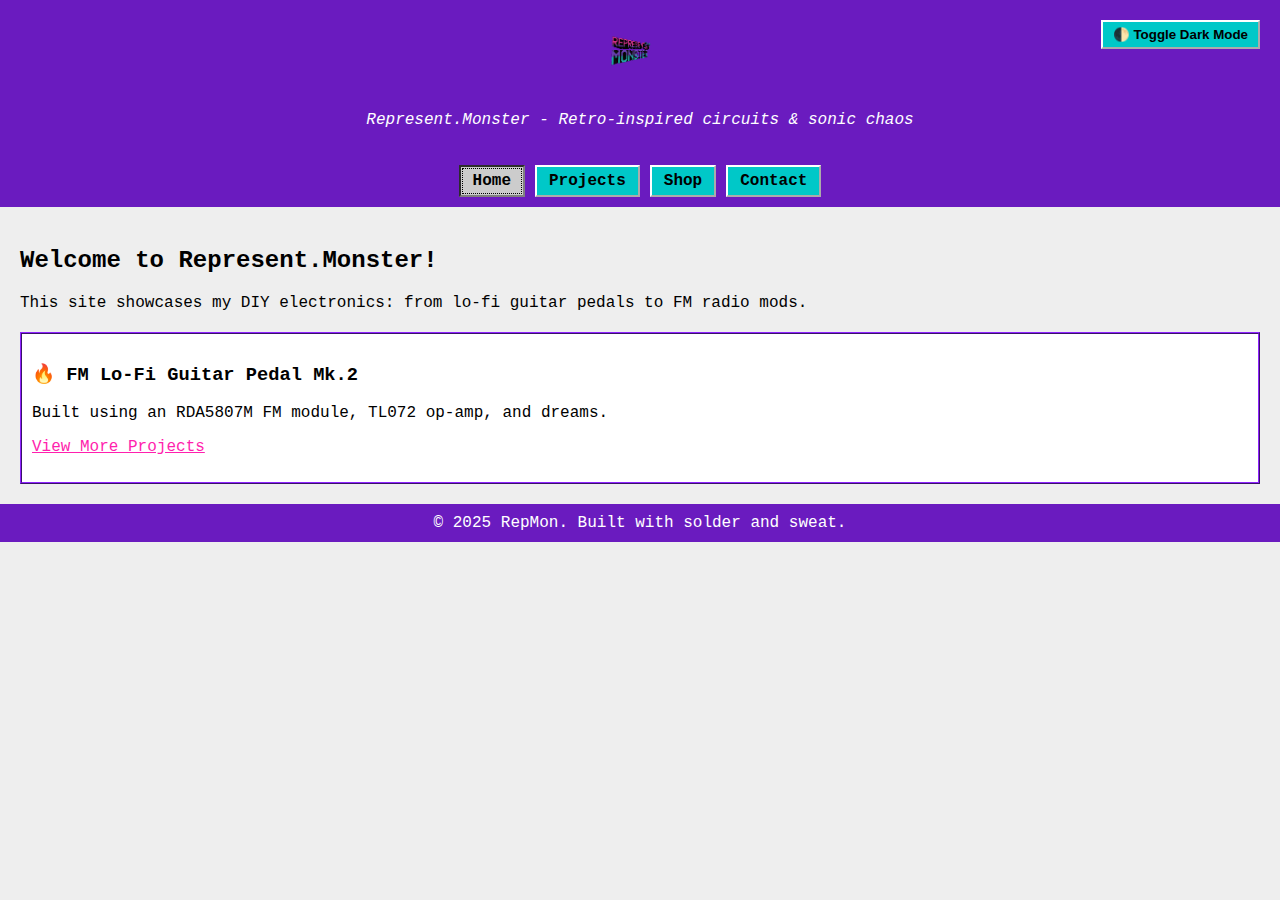
<file: index.html>
<!DOCTYPE html>
<html>
<head>
  <title>RepMon - Represent.Monster</title>
  <link rel="stylesheet" href="style.css">
  <script src="script.js" defer></script>
</head>
<body>
  <header>
    <img src="3drepmon.gif" alt="RepMon Logo" style="height:80px; animation: spin 4s linear infinite;">
    <p><i>Represent.Monster - Retro-inspired circuits & sonic chaos</i></p>
    <button class="toggle-btn" onclick="toggleDarkMode()">🌓 Toggle Dark Mode</button>
  </header>

  <nav>
    <a href="index.html" class="nav-btn active">Home</a>
    <a href="projects.html" class="nav-btn">Projects</a>
    <a href="shop.html" class="nav-btn">Shop</a>
    <a href="contact.html" class="nav-btn">Contact</a>
  </nav>

  <div class="container">
    <h2>Welcome to Represent.Monster!</h2>
    <p>This site showcases my DIY electronics: from lo-fi guitar pedals to FM radio mods.</p>
    <div class="project-box">
      <h3>🔥 FM Lo-Fi Guitar Pedal Mk.2</h3>
      <p>Built using an RDA5807M FM module, TL072 op-amp, and dreams.</p>
      <p><a href="projects.html">View More Projects</a></p>
    </div>
  </div>

  <footer>
    &copy; 2025 RepMon. Built with solder and sweat.
  </footer>
</body>
</html>
</file>
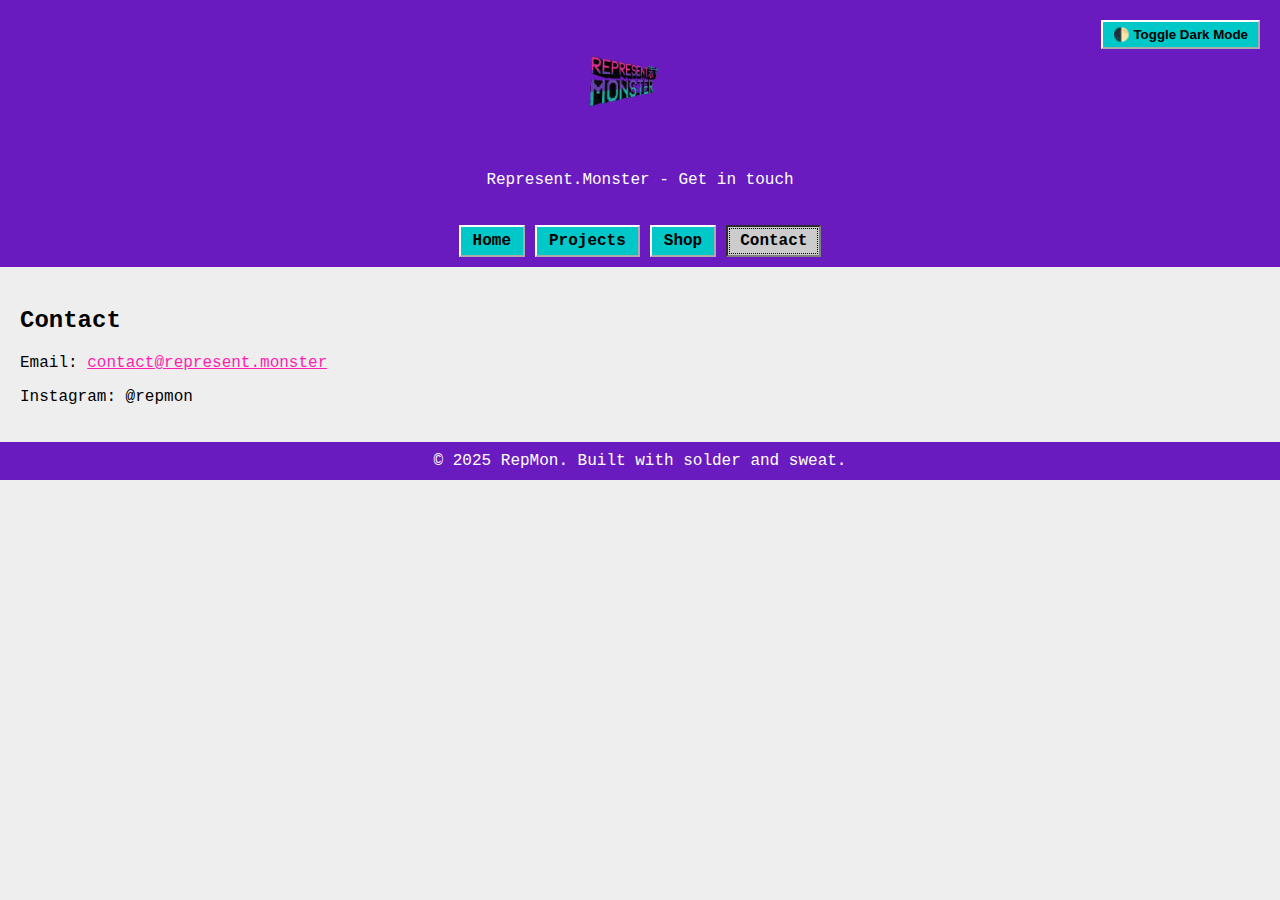
<file: contact.html>
<!DOCTYPE html>
<html>
<head>
  <title>Contact - RepMon</title>
  <link rel="stylesheet" href="style.css">
  <script src="script.js" defer></script>
</head>
<body>
  <header>
    <img src="3drepmon.gif" alt="RepMon Logo" style="height:140px; animation: spin 4s linear infinite;">
    <p>Represent.Monster - Get in touch</p>
    <button class="toggle-btn" onclick="toggleDarkMode()">🌓 Toggle Dark Mode</button>
  </header>

  <nav>
    <a href="index.html" class="nav-btn">Home</a>
    <a href="projects.html" class="nav-btn">Projects</a>
    <a href="shop.html" class="nav-btn">Shop</a>
    <a href="contact.html" class="nav-btn active">Contact</a>
  </nav>

  <div class="container">
    <h2>Contact</h2>
    <p>Email: <a href="mailto:contact@represent.monster">contact@represent.monster</a></p>
    <p>Instagram: @repmon</p>
  </div>

  <footer>
    &copy; 2025 RepMon. Built with solder and sweat.
  </footer>
</body>
</html>
</file>
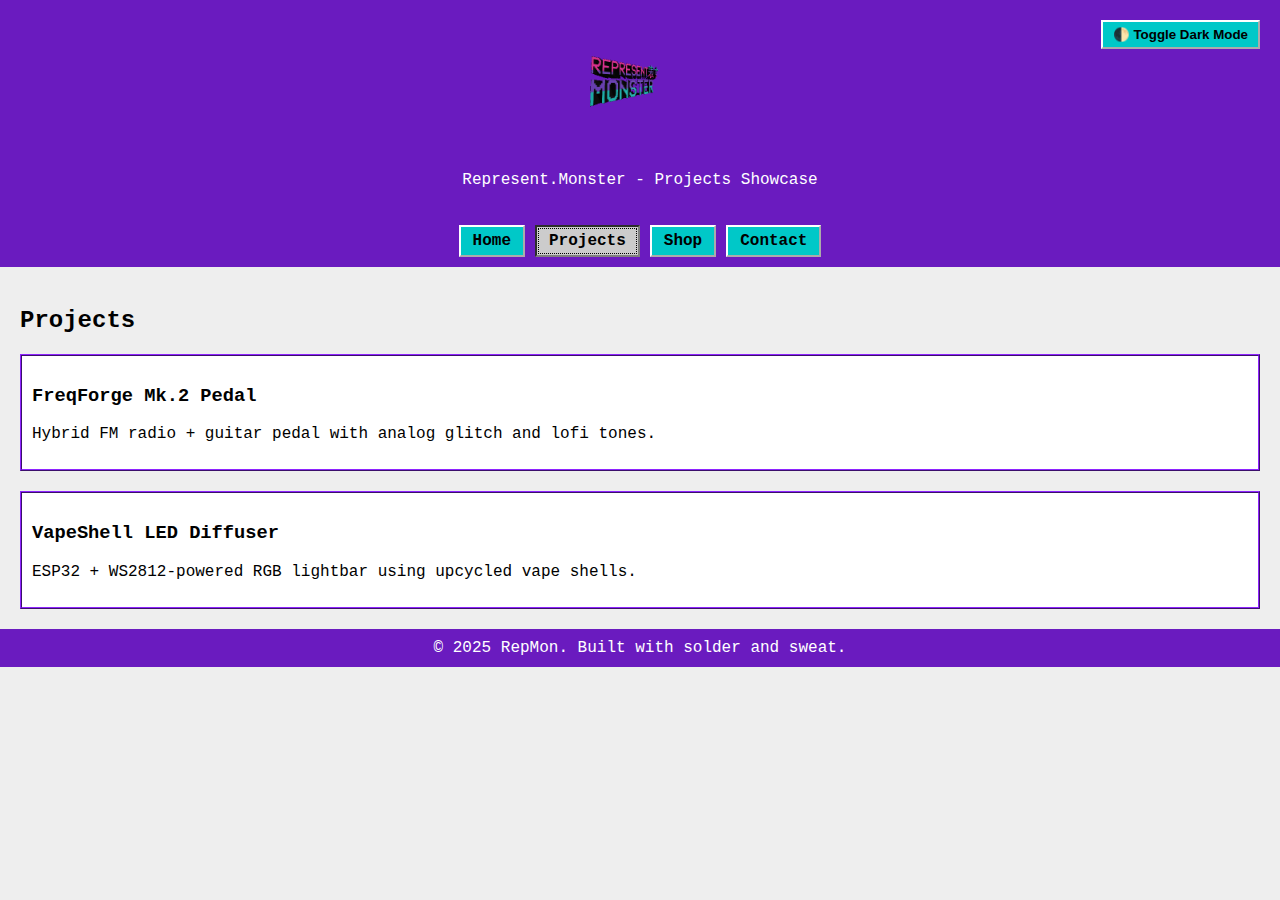
<file: projects.html>
<!DOCTYPE html>
<html>
<head>
  <title>Projects - RepMon</title>
  <link rel="stylesheet" href="style.css">
  <script src="script.js" defer></script>
</head>
<body>
  <header>
    <img src="3drepmon.gif" alt="RepMon Logo" style="height:140px; animation: spin 4s linear infinite;">
    <p>Represent.Monster - Projects Showcase</p>
    <button class="toggle-btn" onclick="toggleDarkMode()">🌓 Toggle Dark Mode</button>
  </header>

  <nav>
    <a href="index.html" class="nav-btn">Home</a>
    <a href="projects.html" class="nav-btn active">Projects</a>
    <a href="shop.html" class="nav-btn">Shop</a>
    <a href="contact.html" class="nav-btn">Contact</a>
  </nav>

  <div class="container">
    <h2>Projects</h2>
    <div class="project-box">
      <h3>FreqForge Mk.2 Pedal</h3>
      <p>Hybrid FM radio + guitar pedal with analog glitch and lofi tones.</p>
    </div>
    <div class="project-box">
      <h3>VapeShell LED Diffuser</h3>
      <p>ESP32 + WS2812-powered RGB lightbar using upcycled vape shells.</p>
    </div>
  </div>

  <footer>
    &copy; 2025 RepMon. Built with solder and sweat.
  </footer>
</body>
</html>
</file>
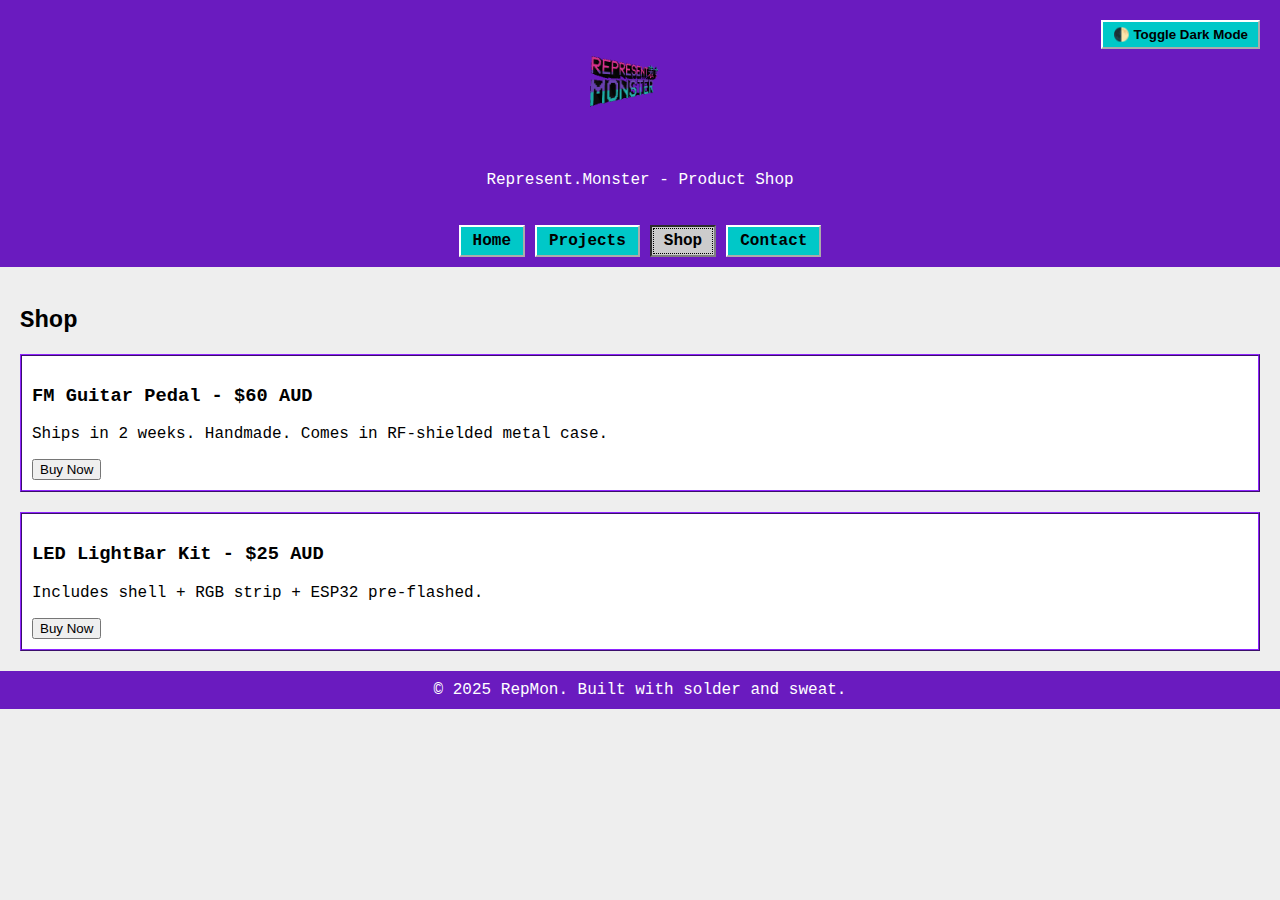
<file: shop.html>
<!DOCTYPE html>
<html>
<head>
  <title>Shop - RepMon</title>
  <link rel="stylesheet" href="style.css">
  <script src="script.js" defer></script>
</head>
<body>
  <header>
    <img src="3drepmon.gif" alt="RepMon Logo" style="height:140px; animation: spin 4s linear infinite;">
    <p>Represent.Monster - Product Shop</p>
    <button class="toggle-btn" onclick="toggleDarkMode()">🌓 Toggle Dark Mode</button>
  </header>

  <nav>
    <a href="index.html" class="nav-btn">Home</a>
    <a href="projects.html" class="nav-btn">Projects</a>
    <a href="shop.html" class="nav-btn active">Shop</a>
    <a href="contact.html" class="nav-btn">Contact</a>
  </nav>

  <div class="container">
    <h2>Shop</h2>
    <div class="project-box">
      <h3>FM Guitar Pedal - $60 AUD</h3>
      <p>Ships in 2 weeks. Handmade. Comes in RF-shielded metal case.</p>
      <button>Buy Now</button>
    </div>
    <div class="project-box">
      <h3>LED LightBar Kit - $25 AUD</h3>
      <p>Includes shell + RGB strip + ESP32 pre-flashed.</p>
      <button>Buy Now</button>
    </div>
  </div>

  <footer>
    &copy; 2025 RepMon. Built with solder and sweat.
  </footer>
</body>
</html>
</file>
<file: style.css>
:root {
  --bg: #eeeeee;
  --nav-bg: #6a1bbf;
  --btn-bg: #00c8c8;
  --btn-text: black;
  --text: black;
  --highlight: #ff1fae;
  --header-bg: #6a1bbf;
  --footer-bg: #6a1bbf;
}

body.dark-mode {
  --bg: #1e1e1e;
  --nav-bg: #4b148f;
  --btn-bg: #008080;
  --btn-text: white;
  --text: #ddd;
  --highlight: #ff66cc;
  --header-bg: #3a0f70;
  --footer-bg: #3a0f70;
}

body {
  background-color: var(--bg);
  font-family: 'Courier New', monospace;
  color: var(--text);
  margin: 0;
}

header, footer {
  background-color: var(--header-bg);
  color: white;
  padding: 10px;
  text-align: center;
}

nav {
  background-color: var(--nav-bg);
  padding: 10px;
  display: flex;
  justify-content: center;
  gap: 10px;
}

.nav-btn {
  background-color: var(--btn-bg);
  border: 2px outset white;
  padding: 5px 12px;
  text-decoration: none;
  color: var(--btn-text);
  font-weight: bold;
}

.nav-btn:focus, .nav-btn.active {
  background-color: #cccccc;
  border: 2px inset gray;
  outline: 1px dotted var(--btn-text);
  outline-offset: -4px;
}

.container {
  padding: 20px;
}

.project-box {
  background-color: white;
  border: 2px ridge var(--nav-bg);
  padding: 10px;
  margin-top: 20px;
}

.toggle-btn {
  position: absolute;
  right: 20px;
  top: 20px;
  padding: 5px 10px;
  background: var(--btn-bg);
  color: var(--btn-text);
  border: 2px outset white;
  font-weight: bold;
  cursor: pointer;
}

a {
  color: var(--highlight);
  text-decoration: underline;
}
</file>
